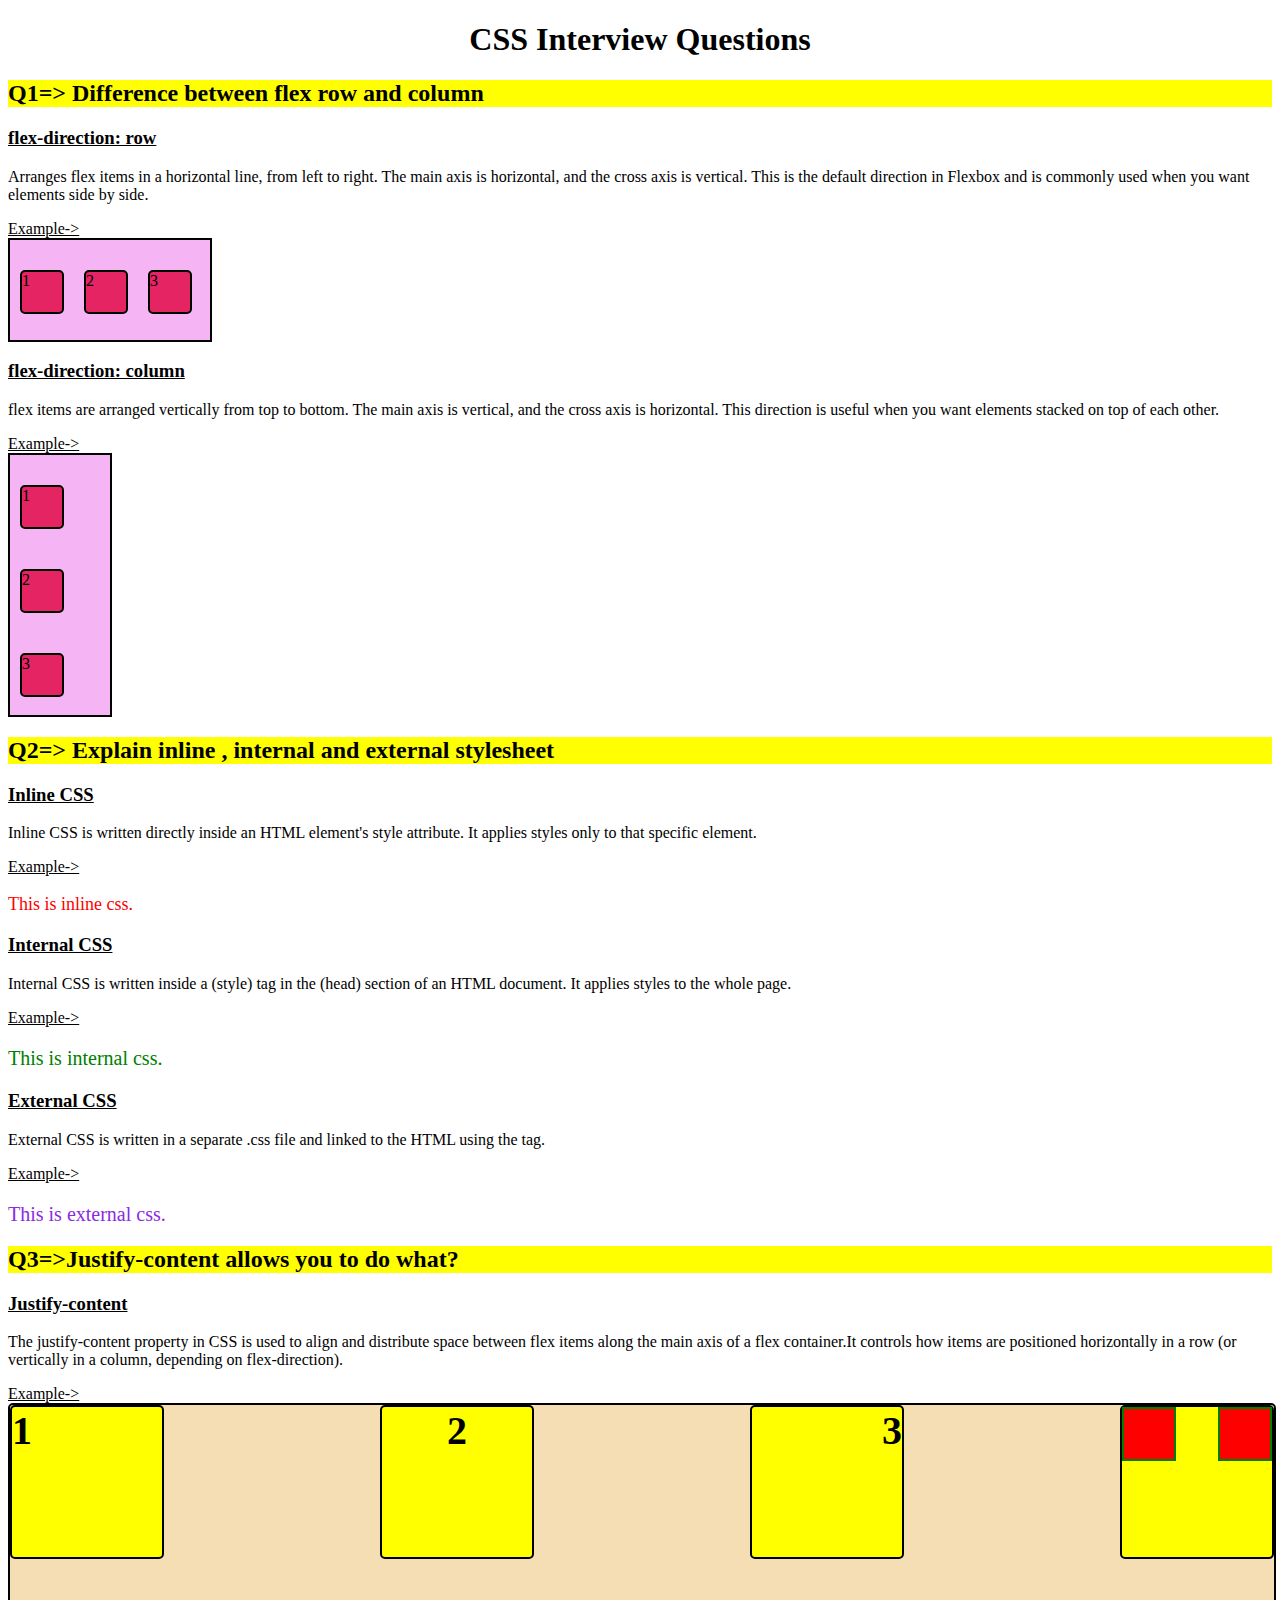
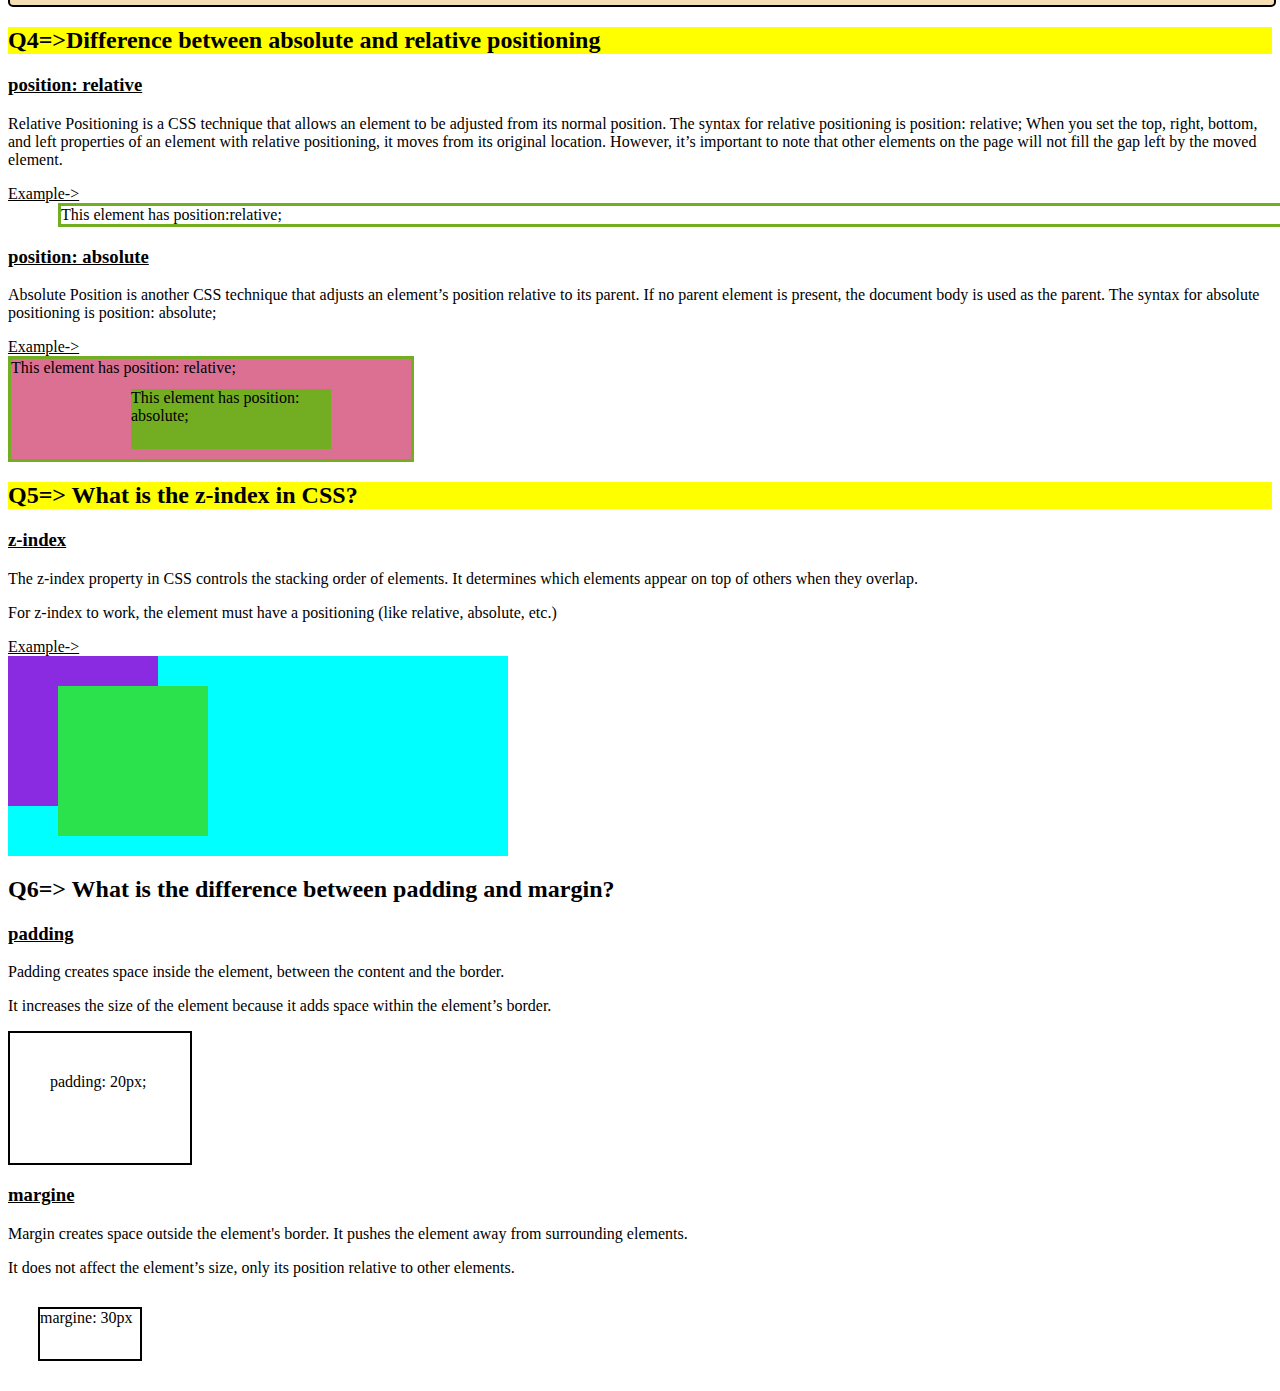
<file: index.html>
<!DOCTYPE html>
<html lang="en">
<head>
    <meta charset="UTF-8">
    <meta name="viewport" content="width=device-width, initial-scale=1.0">
    <title>CSS Interview Questions</title>
    <link rel="stylesheet" href="style.css">

    <style>
        .int{
            color: green;
            font-size: 20px;
        }

    </style>
</head>
<body>
    <h1 align="center">CSS Interview Questions</h1>
    <h2 style="background-color: yellow;">Q1=> Difference between flex row and column</h2>
    <h3><u>flex-direction: row</u></h3>
    <p>Arranges flex items in a horizontal line, from left to right.  The main axis is horizontal, and the cross axis is vertical. This is the default direction in Flexbox and is commonly used when you want elements side by side.</p>
    <u>Example-></u>
    <div class="row">
        <div class="card">1</div>
        <div class="card">2</div>
        <div class="card">3</div>
    </div>
    <h3><u>flex-direction: column</u></h3>
    <p>flex items are arranged vertically from top to bottom. The main axis is vertical, and the cross axis is horizontal. This direction is useful when you want elements stacked on top of each other.</p>
    <u>Example-></u>
    <div class="column">
        <div class="card">1</div>
        <div class="card">2</div>
        <div class="card">3</div>
    </div>

    <h2 style="background-color: yellow;">Q2=> Explain inline , internal and external stylesheet</h2>
    <h3><u>Inline CSS</u></h3>
    <p>Inline CSS is written directly inside an HTML element's style attribute.
        It applies styles only to that specific element.</p>
        <u>Example-></u>
        <p style="color: red; font-size: 18px;">This is inline css.</p>
        <h3><u>Internal CSS</u></h3>
    <p>Internal CSS is written inside a (style) tag in the (head) section of an HTML document.
It applies styles to the whole page.</p>
        <u>Example-></u>
        <p class="int">This is internal css.</p>
        <h3><u>External CSS</u></h3>
    <p>External CSS is written in a separate .css file and linked to the HTML using the <link> tag.</p>
        <u>Example-></u>
        <p class="ext">This is external css.</p>


    <h2 style="background-color: yellow;">Q3=>Justify-content allows you to do what?</h2>
    <h3><u>Justify-content</u></h3>
    <p>The justify-content property in CSS is used to align and distribute space between flex items along the main axis of a flex container.It controls how items are positioned horizontally in a row (or vertically in a column, depending on flex-direction).</p>
    <u>Example-></u>
    <div class="item">
        <div id="flexstart" class="item1">1</div>
        <div id="center" class="item1">2</div>
        <div id="flexend" class="item1">3</div>
        <div id="spacebetween" class="item1">
            <div class="box"></div>
            <div class="box"></div>
        </div>
    </div>

    <h2 style="background-color: yellow;">Q4=>Difference between absolute and relative positioning</h2>
    <h3><u>position: relative</u></h3>
    <p>Relative Positioning is a CSS technique that allows an element to be adjusted from its normal position. The syntax for relative positioning is position: relative; When you set the top, right, bottom, and left properties of an element with relative positioning, it moves from its original location. However, it’s important to note that other elements on the page will not fill the gap left by the moved element.</p>
    <u>Example-></u>
    <div class="relative">
        This element has position:relative;
    </div>
    <h3><u>position: absolute</u></h3>
    <p>Absolute Position is another CSS technique that adjusts an element’s position relative to its parent. If no parent element is present, the document body is used as the parent. The syntax for absolute positioning is position: absolute;</p>
    <u>Example-></u>
    <div class="relative1">
        This element has position: relative;
        <div class="absolute">
            This element has position: absolute;
        </div>
    </div>

    <h2 style="background-color: yellow;">Q5=> What is the z-index in CSS?</h2>
    <h3><u>z-index</u></h3>
    <p>The z-index property in CSS controls the stacking order of elements. It determines which elements appear on top of others when they overlap.</p>
    <p>For z-index to work, the element must have a positioning (like relative, absolute, etc.)</p>
    <u>Example-></u>
    <div class="contain">
        <div class="box1"></div>
        <div class="box2"></div>
    </div>

    <h2>Q6=> What is the difference between padding and margin?</h2>
    <h3><u>padding</u></h3>
    <p>Padding creates space inside the element, between the content and the border.</p>
    <p>It increases the size of the element because it adds space within the element’s border.</p>
    <div class="pad">padding: 20px;</div>
    <h3><u>margine</u></h3>
    <p>Margin creates space outside the element's border. It pushes the element away from surrounding elements.</p>
    <p>It does not affect the element’s size, only its position relative to other elements.</p>
    <div class="marg">margine: 30px</div>
</body>
</html>
</file>
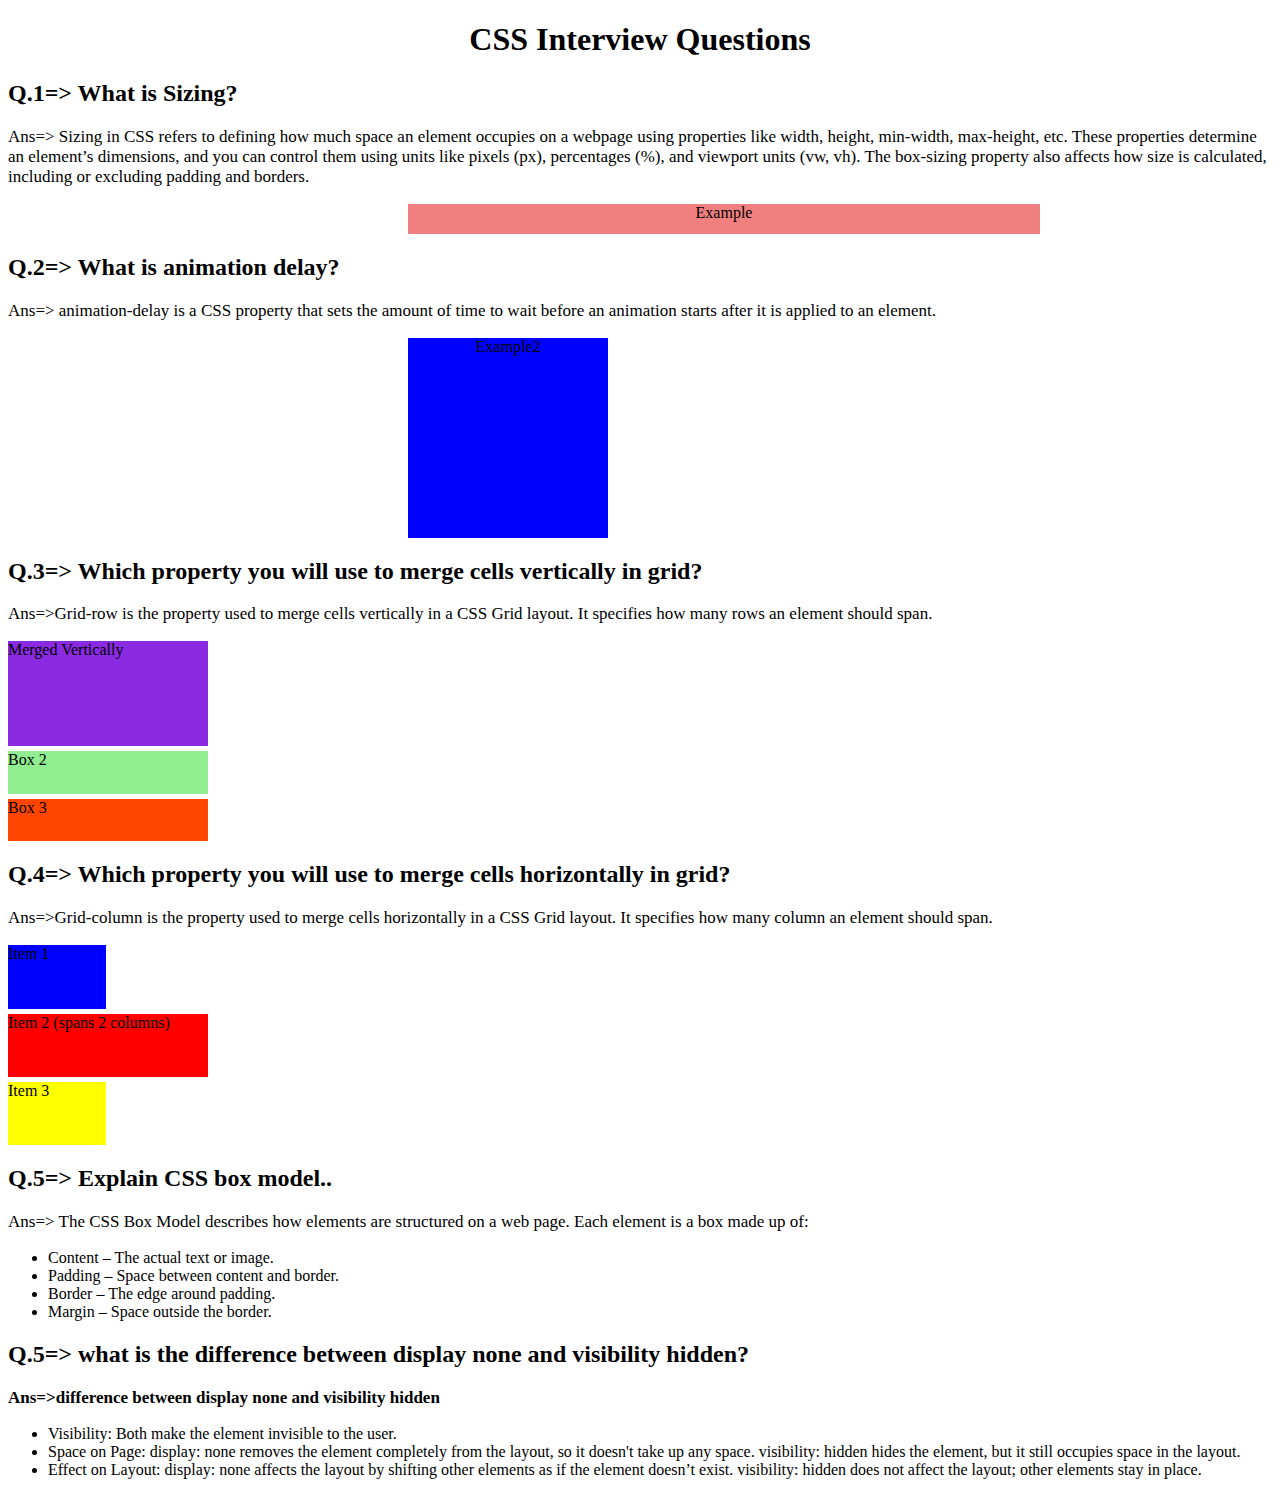
<file: Day2/index.html>
<!DOCTYPE html>
<html lang="en">
  <head>
    <meta charset="UTF-8" />
    <meta name="viewport" content="width=device-width, initial-scale=1.0" />
    <title>CSS Interview Question</title>
    <link rel="stylesheet" href="style.css" />
  </head>
  <body>
    <h1 style="text-align: center">CSS Interview Questions</h1>
    <h2>Q.1=> What is Sizing?</h2>
    <p style="font-size: 17px">
      Ans=> Sizing in CSS refers to defining how much space an element occupies
      on a webpage using properties like width, height, min-width, max-height,
      etc. These properties determine an element’s dimensions, and you can
      control them using units like pixels (px), percentages (%), and viewport
      units (vw, vh). The box-sizing property also affects how size is
      calculated, including or excluding padding and borders.
    </p>
    <div class="dv">Example</div>

    <h2>Q.2=> What is animation delay?</h2>
    <p style="font-size: 17px">
      Ans=> animation-delay is a CSS property that sets the amount of time to
      wait before an animation starts after it is applied to an element.
    </p>
    <p class="ad">Example2</p>

    <h2>
      Q.3=> Which property you will use to merge cells vertically in grid?
    </h2>
    <p style="font-size: 17px">
      Ans=>Grid-row is the property used to merge cells vertically in a CSS Grid
      layout. It specifies how many rows an element should span.
    </p>
      <div class="grid-container">
        <div class="box1">Merged Vertically</div>
        <div class="box2">Box 2</div>
        <div class="box3">Box 3</div>
    </div>

    <h2>
      Q.4=> Which property you will use to merge cells horizontally in grid?
    </h2>
    <p style="font-size: 17px">
      Ans=>Grid-column is the property used to merge cells horizontally in a CSS
      Grid layout. It specifies how many column an element should span.
    </p>
    <div class="grid-container1">
      <div class="item1">Item 1</div>
      <div class="item2">Item 2 (spans 2 columns)</div>
      <div class="item3">Item 3</div>
    </div>

    <h2>Q.5=> Explain CSS box model..</h2>
    <p style="font-size: 17px">Ans=>
        The CSS Box Model describes how elements are structured on a web page. Each element is a box made up of:
        <ul>
            <li>Content – The actual text or image.</li>
            <li>Padding – Space between content and border.</li>
            <li>Border – The edge around padding.</li>
            <li>Margin – Space outside the border.</li>
        </ul>
    </p>

    <h2>Q.5=> what is the difference between display none and visibility hidden?</h2>
    <p style="font-size: 17px; font-weight: bold">Ans=>difference between display none and visibility hidden
        <ul>
            <li>Visibility: Both make the element invisible to the user.</li>
            <li>Space on Page: display: none removes the element completely from the layout, so it doesn't take up any space. visibility: hidden hides the element, but it still occupies space in the layout.
</li>
<li>Effect on Layout: display: none affects the layout by shifting other elements as if the element doesn’t exist. visibility: hidden does not affect the layout; other elements stay in place.</li>
        </ul>
    </p>
  </body>
</html>
</file>
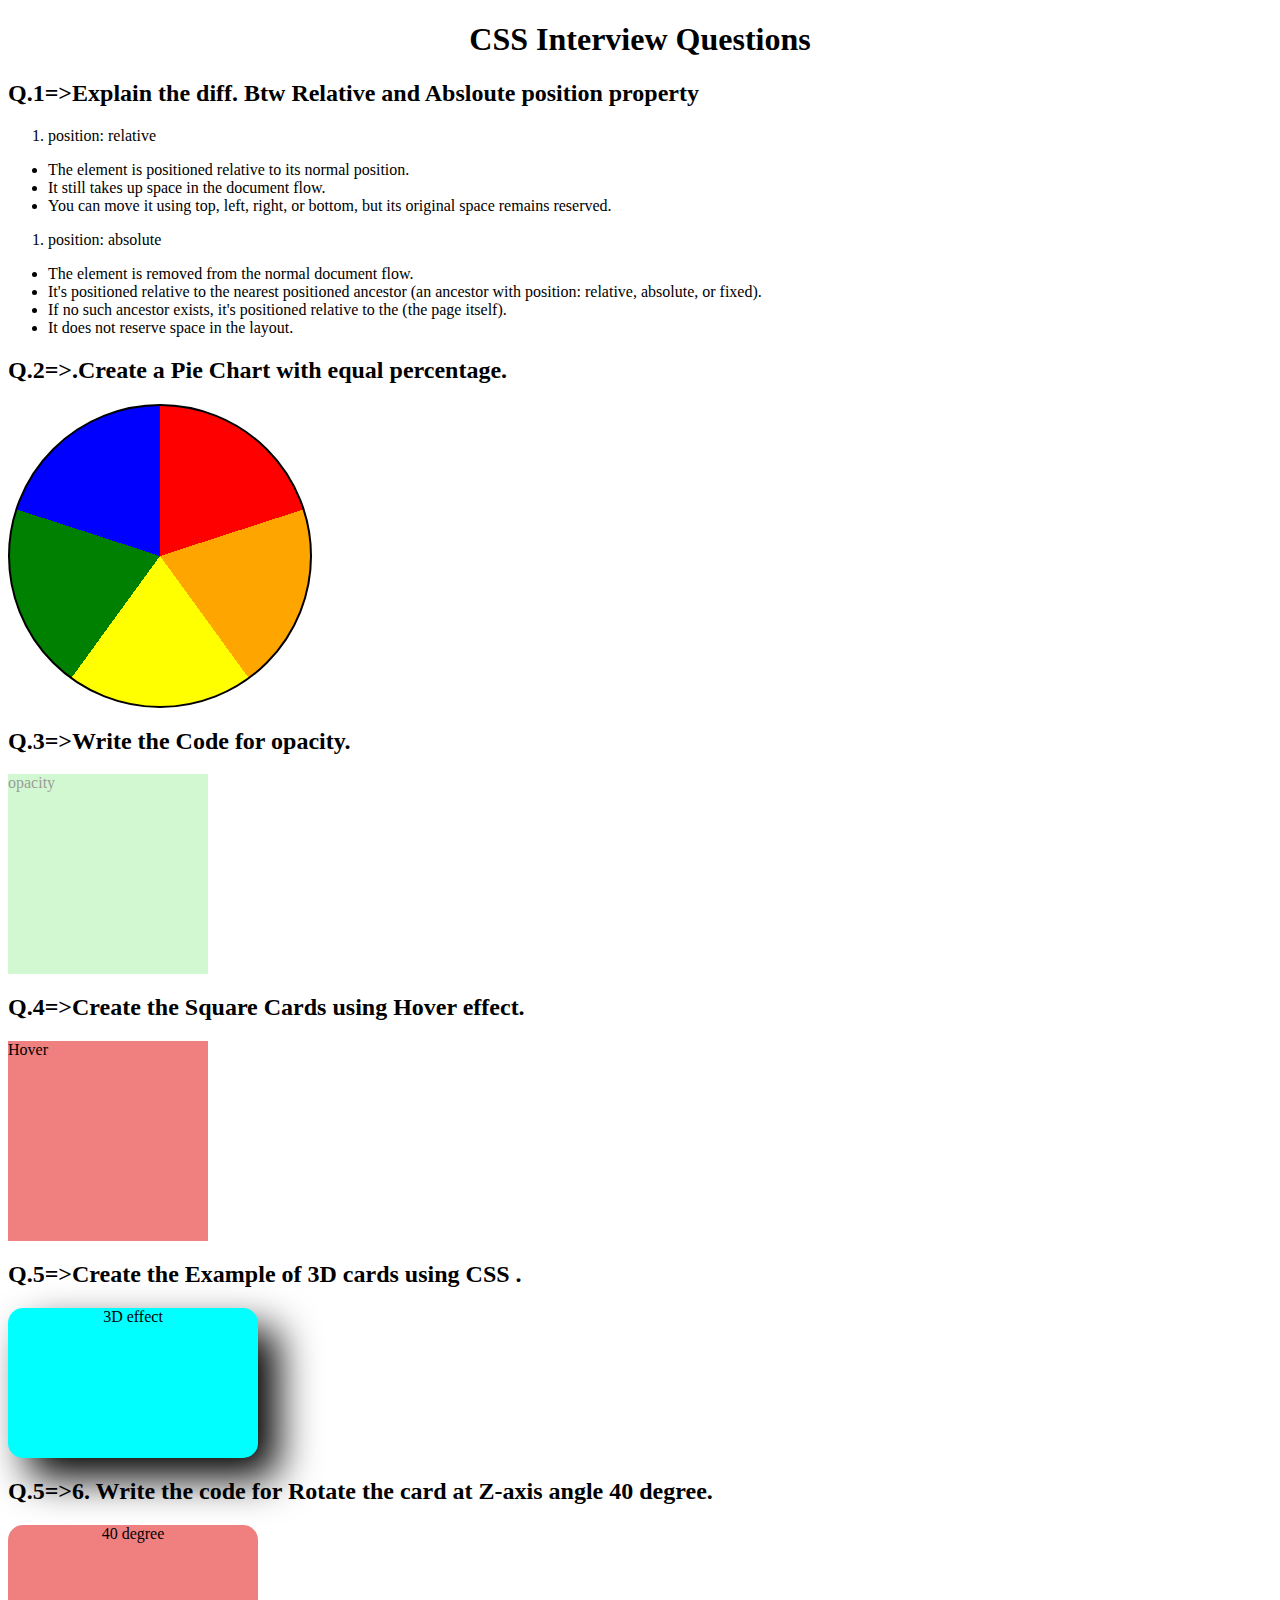
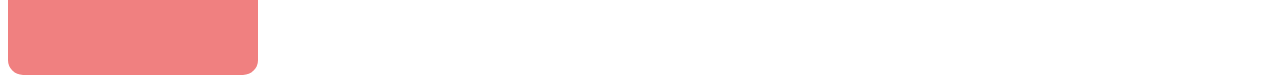
<file: Day3/cssQuestions.html>
<!DOCTYPE html>
<html lang="en">
<head>
    <meta charset="UTF-8">
    <meta name="viewport" content="width=device-width, initial-scale=1.0">
    <title>Day3 Interview Questions</title>
    <link rel="stylesheet" href="style.css">
</head>
<body>
    <h1 style="text-align: center;">CSS Interview Questions</h1>
    <h2>Q.1=>Explain the diff. Btw Relative and Absloute position property</h2>
    <ol>
        <li>position: relative</li>
           </ol>
        <ul>
            <li>The element is positioned relative to its normal position.</li>
            <li>It still takes up space in the document flow.</li>
            <li>You can move it using top, left, right, or bottom, but its original space remains reserved.</li>
                    </ul>
 
    <ol>
        <li>position: absolute</li>
    </ol>
    <ul>
        <li>The element is removed from the normal document flow.</li>
        <li>It's positioned relative to the nearest positioned ancestor (an ancestor with position: relative, absolute, or fixed).</li>
        <li>If no such ancestor exists, it's positioned relative to the <html> (the page itself).</li>
        <li>It does not reserve space in the layout.</li>
    </ul>

    <h2>Q.2=>.Create a Pie Chart with equal percentage.</h2>
    <div class="container">
         <div class="a"></div>
    </div>

    <h2>Q.3=>Write the Code for opacity.</h2>
    <div class="box">
        opacity
    </div>

    <h2>Q.4=>Create the Square Cards using Hover effect.</h2>
    <div class="effect">Hover</div>
    <h2>Q.5=>Create the Example of 3D cards using CSS .</h2>
    <div class="card">3D effect</div>

    <h2>Q.5=>6. Write the code for Rotate the card at Z-axis angle 40 degree.</h2>
    <div class="card1">40 degree</div>
</body>
</html>
</file>
<file: style.css>
.row{
    border: 2px solid black;
    background-color: rgb(245, 181, 245);
    width: 200px;
    height: 100px;
    display: flex;
    flex-direction: row;
    gap: 10px;
    
    
}
.card{
    width: 40px;
    height: 40px;
    background-color: rgb(229, 36, 100);
    border: 2px solid black;
    border-radius: 5px;
    margin-top: 30px ;
    margin-left: 10px;
    /* flex-direction: row; */
}

.column{
    border: 2px solid black;
    background-color: rgb(245, 181, 245);
    width: 100px;
    height: 260px;
    display: flex;
    flex-direction: column;
    gap: 10px;
}
.ext{
    color: blueviolet;
    font-size: 20px;
}
.item{
    width: 100%;
    height: 200px;
    border: 2px solid black;
    border-radius: 5px;
    background-color: wheat;
    display: flex;
    /* gap: 30px; */
    justify-content: space-between;
}

.item1{
    width: 150px;
    height: 150px;
    background-color: yellow;
    border: 2px solid black;
    border-radius: 5px;
    font-size: 40px;
    font-weight: bold;
}
#flexstart{
    display: flex;
    justify-content: flex-start;
}

#center{
    display: flex;
    justify-content: center;
}
#flexend{
    display: flex;
    justify-content: flex-end;
}

.box{
    width: 50px;
    height: 50px;
    background-color: red;
    border: 2px solid green;
    
}
#spacebetween{
    display: flex;
    justify-content: space-between;
}

.relative {
    position: relative;
    left: 50px; /*not work without relative positon */
    border: 3px solid #73AD21;
}
.relative1 {
    position: relative;
    width: 400px;
    height: 100px;
    border: 3px solid #73AD21;
    background-color: palevioletred;
}
.absolute {
    position: absolute;
    top: 30px;
    right: 80px;
    width: 200px;
    height: 60px;
    /* border: 3px solid #73AD21; */
    background-color: #73AD21;
}

.contain{
    display: flex;
    background-color: aqua;
    width: 500px;
    height: 200px;
    position: relative;
}
.box1{
    width: 150px;
    height: 150px;
    background-color: blueviolet;
    position: absolute;
    z-index: 3;
}
.box2{
    display: flex;
    top: 30px;
    width: 150px;
    height: 150px;
    margin-left: 50px;
    background-color: rgb(43, 226, 76);
    position: absolute;
    z-index: 5;
}

.pad{
    width: 100px;
    height: 50px;
    border: 2px solid black;
    padding: 40px;
}
.marg{
    width: 100px;
    height: 50px;
    border: 2px solid black;
    margin: 30px;
}
</file>
<file: Day2/style.css>
.dv {
    width: 50%;           
    height: 30px;  
    margin-left: 400px; 
    text-align: center;   
    box-sizing: border-box; 
    background-color: lightcoral;
  }

.ad{
    width: 200px;           
    height: 200px;
    background-color: blue;
    animation-duration: 2s;
    animation-delay: 1s;
    cursor: pointer;
    animation-name: vibhoo;
    margin-left: 400px; 
    text-align: center;   
  
  }
  @keyframes vibhoo {
    20%{
        background-color: lightcoral;
    }
    40%{
        background-color: lightskyblue;
    }
    80%{
        background-color: lightgreen;
    }
    100%{
        background-color: lightpink;
    }
  }
 .grid-container {
    display: grid;
   /* grid-template-columns: repeat(2, 1fr); */
    grid-template-rows: 50px 50px;
    gap: 5px;
    width: 200px;
    height: 200px;

}

.box1 {
    background: blueviolet;
    grid-row: 1/3;
    /* Merge row 1 and 2 */
}

.box2 {
    background: lightgreen;
}

.box3 {
    background: orangered;
}

.grid-container1 {
    display: grid;
   grid-template-columns: repeat(2, 1fr);
    /* grid-template-rows: 50px 50px;/ */
    gap: 5px;
    width: 200px;
    height: 200px;

}
.item1{
  background-color: blue;
}
.item2{

  grid-column: 1/3;
  background-color: red;
}
.item3{
  background-color: yellow;
}

.none{
  display: none;
  background-color: aqua;
}
.hidden{
  visibility: hidden;
  background-color: blueviolet;
}
</file>
<file: Day3/style.css>
.container{
    display: flex;
}
.a{
    width: 300px;
    height: 300px;
    border-radius: 50%;
    border: 2px solid black;
     background-image: conic-gradient(
         red 0% 20%,
    orange 20% 40%,
    yellow 40% 60%,
    green 60% 80%,
    blue 80% 100%
     );
}
.box{
    width: 200px;
    height: 200px;
    background-color: lightgreen;
    opacity: 0.4;
}
.effect{
    width: 200px;
    height: 200px;
    background-color: lightcoral;
    cursor: pointer;
}
.effect:hover{
    background-color: palevioletred;
}

.card {
 
  width: 250px;
  height: 150px;
  background-color: aqua;
  box-shadow:20px 20px 40px rgba(0, 0, 0, 20.2);;
  border-radius: 15px;
  text-align: center;
}
.card1{
    width: 250px;
    height: 150px;
    border-radius: 15px;
     text-align: center;
    background-color: lightcoral;

}
.card1:hover{
    transform: rotateZ(40deg);
}
</file>
